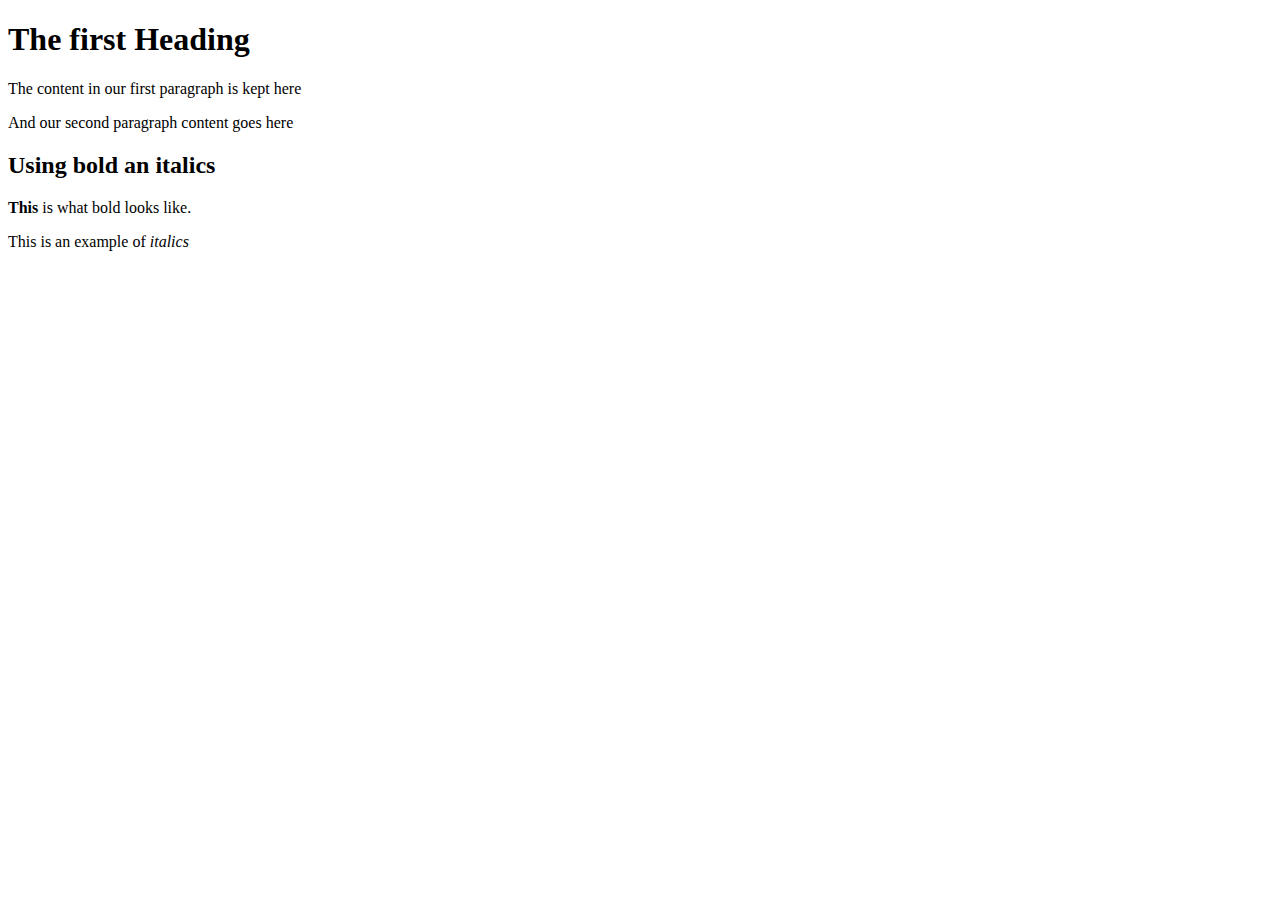
<file: Task 15/example.html>
<!-- This is a comment. Whenever your browser encounters this tag, the content within it will be
treated as a comment. This will not be rendered by the browser -->
<!DOCTYPE html>
<!-- DOCTYPE indicates to the browser which version of html to use -->
<html>

<head>
    <!-- Metadata contained here -->
    <title>My first web page</title>
    <!-- Open a browser and note how this is the name of the tab! -->
</head>

<body>
    <!-- This is where the content of the webpage is kept - between the body tags -->
    <h1>The first Heading</h1>
    <!-- There are six different heading styles - h1 through h6.
		They each have different appearances. Play around and edit this file to see the difference between these heading elements. -->
    <!-- Note how the content below is displayed and separated on the screen -->
    <p>The content in our first paragraph is kept here</p>
    <p>And our second paragraph content goes here</p>
    <h2>Using bold an italics</h2>
    <p>
        <b>This</b> is what bold looks like.
    </p>
    <!-- Notice above how the <b> element is nested within the <p> element. Notice how we use indentation when
		nesting elements to make our code easier to read. -->
    <p>This is an example of
        <em>italics</em>
    </p>
    <!-- em stands for emphasis and the text in the element italics -->
</body>

</html>
<!-- Some things to note:
1) The indenting makes no difference to the meaning of the code above - it makes it easier to read and know what elements fall under which other elements, i.e. if a paragraph relates to heading 1 or 2.
	
2) The opening and closing of tags, and how they are nested correctly.
	
3) The basic elements - p, h(number 1-6), b, em -->
</file>
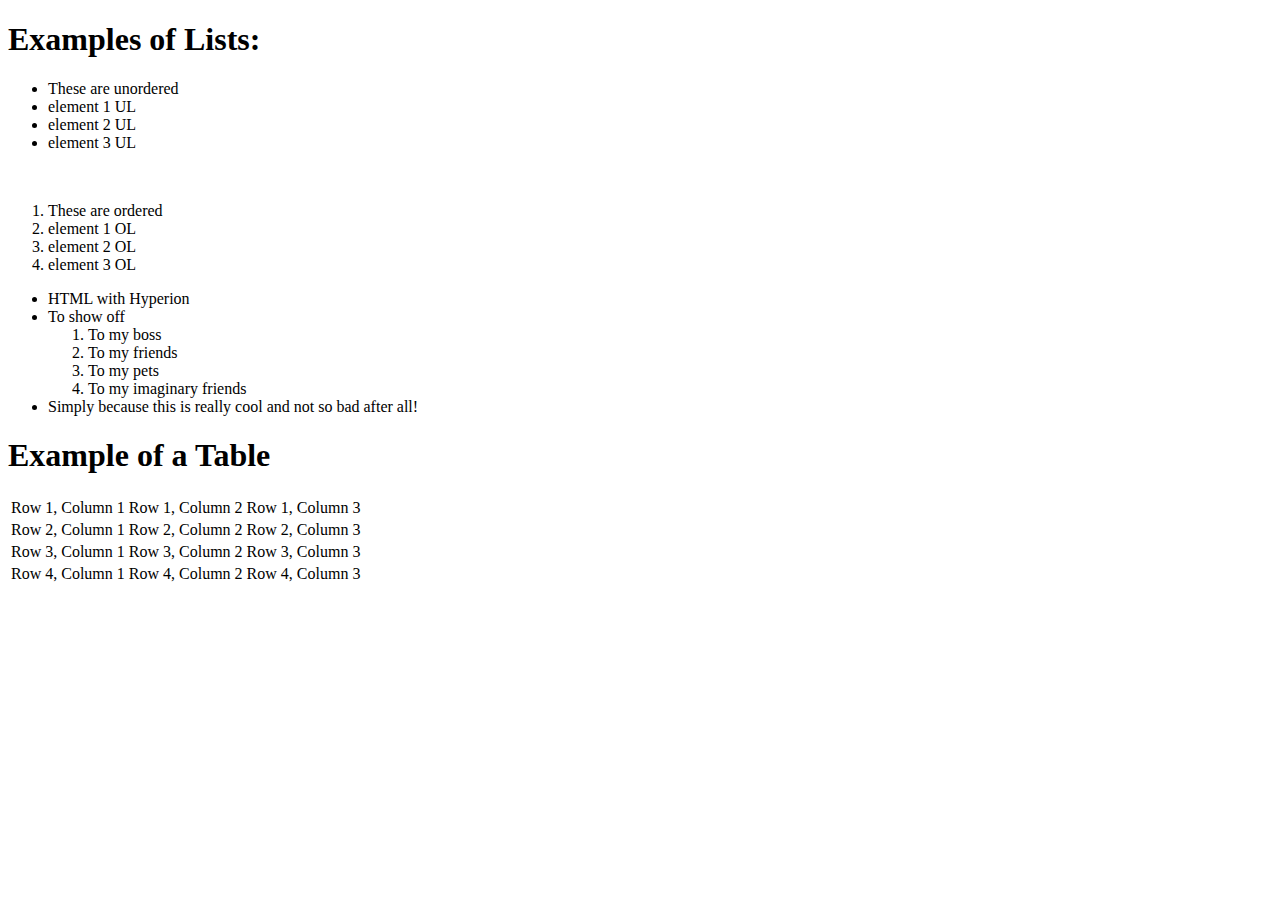
<file: Task 15/example2.html>
<!DOCTYPE html>
<html>

<head>
    <title>HTML II Task</title>
    <!-- Open a browser and note how this is the name of the tab! -->
</head>

<body>
    <!-- This is where the content is kept - between the body tags -->
    <h1>Examples of Lists:</h1>
    <ul>
        <!-- An unordered list -->
        <li>These are unordered</li>
        <li>element 1 UL</li>
        <li>element 2 UL</li>
        <li>element 3 UL</li>
    </ul>
    <br>
    <!-- A line break -->
    <ol>
        <!-- An ordered list -->
        <li>These are ordered</li>
        <li>element 1 OL</li>
        <li>element 2 OL</li>
        <li>element 3 OL</li>
    </ol>
    <!-- You can even combine unorderd and ordered lists by nesting them as shown below-->
    <ul>
        <li>HTML with Hyperion</li>
        <li>To show off
            <ol>
                <li>To my boss</li>
                <li>To my friends</li>
                <li>To my pets</li>
                <li>To my imaginary friends</li>
            </ol>
        </li>
        <li>Simply because this is really cool and not so bad after all!</li>
    </ul>
    <h1>Example of a Table</h1>
    <table>
        <tbody>
            <tr>
                <td>Row 1, Column 1</td>
                <td>Row 1, Column 2</td>
                <td>Row 1, Column 3</td>
            </tr>
            <tr>
                <td>Row 2, Column 1</td>
                <td>Row 2, Column 2</td>
                <td>Row 2, Column 3</td>
            </tr>
            <tr>
                <td>Row 3, Column 1</td>
                <td>Row 3, Column 2</td>
                <td>Row 3, Column 3</td>
            </tr>
            <tr>
                <td>Row 4, Column 1</td>
                <td>Row 4, Column 2</td>
                <td>Row 4, Column 3</td>
            </tr>
        </tbody>
    </table>
</body>

</html>
<!-- You know know what you need to in order to complete the compulsory tasks! -->
</file>
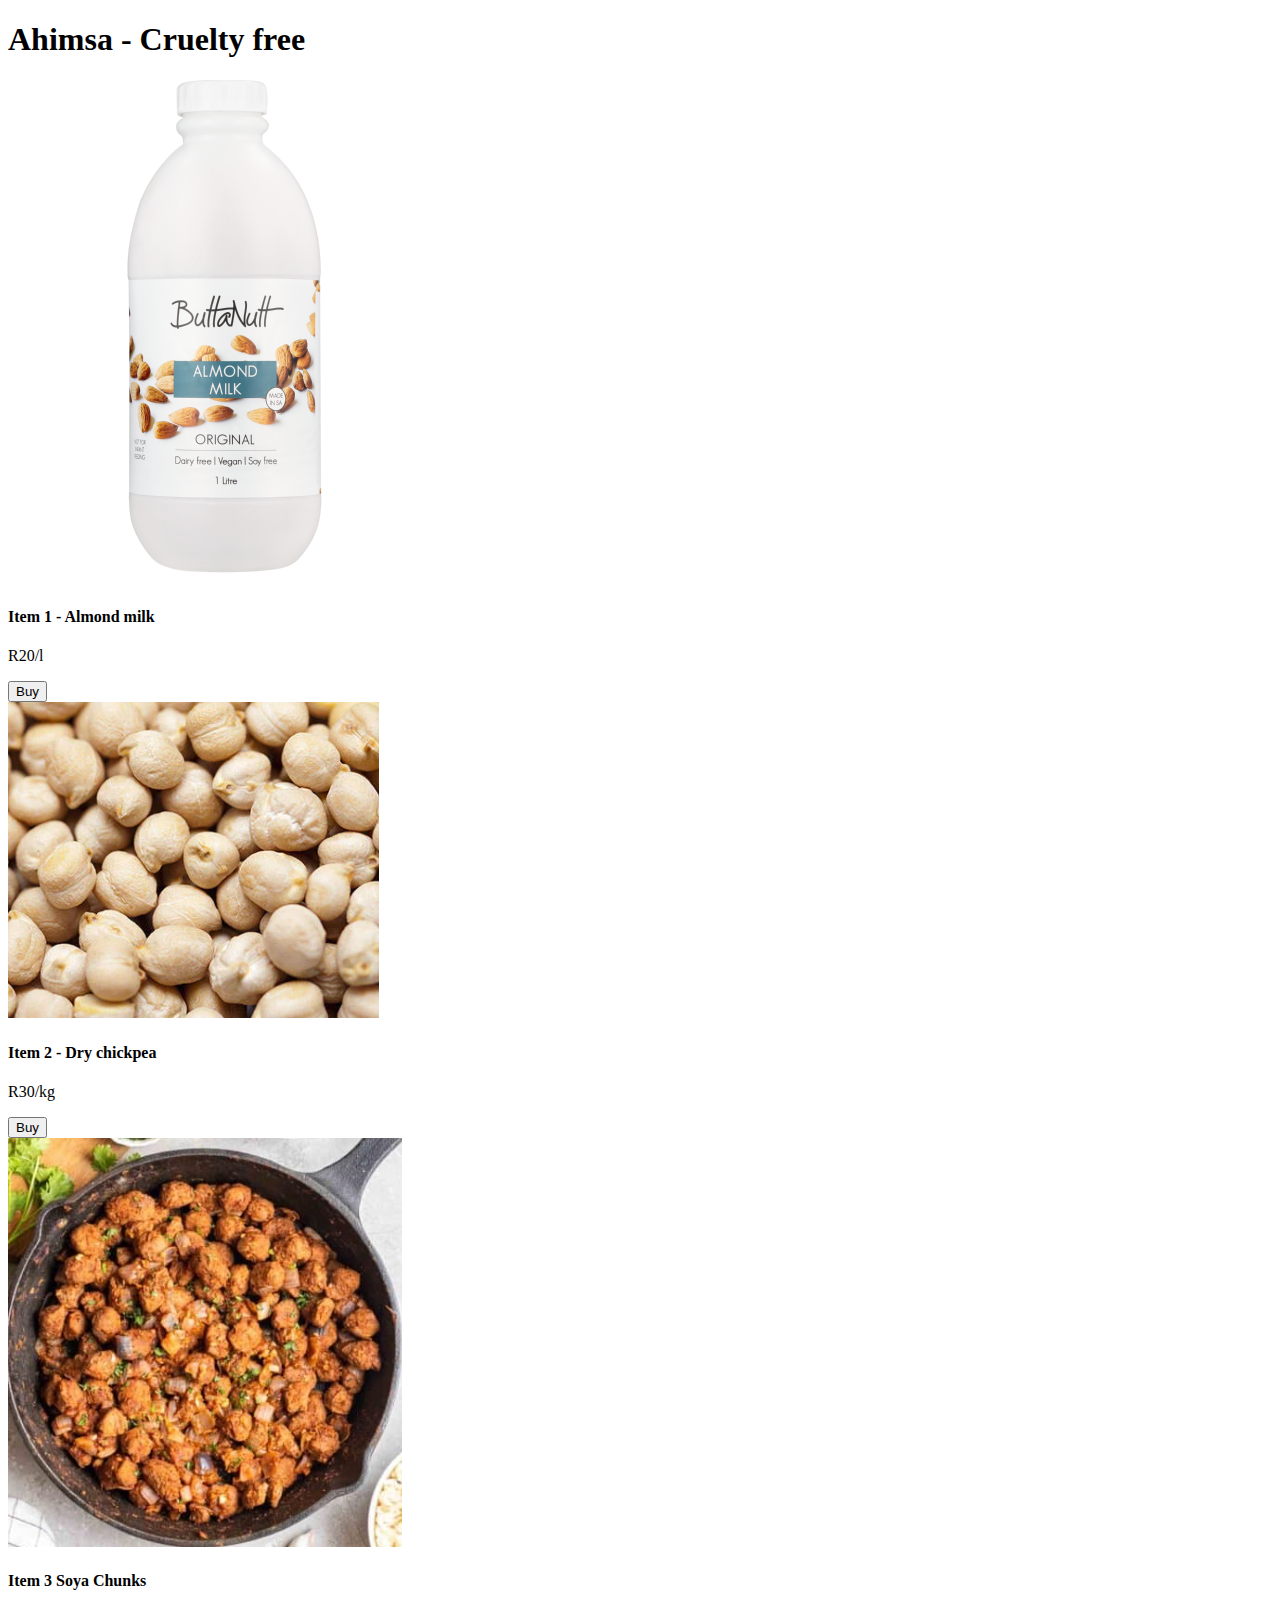
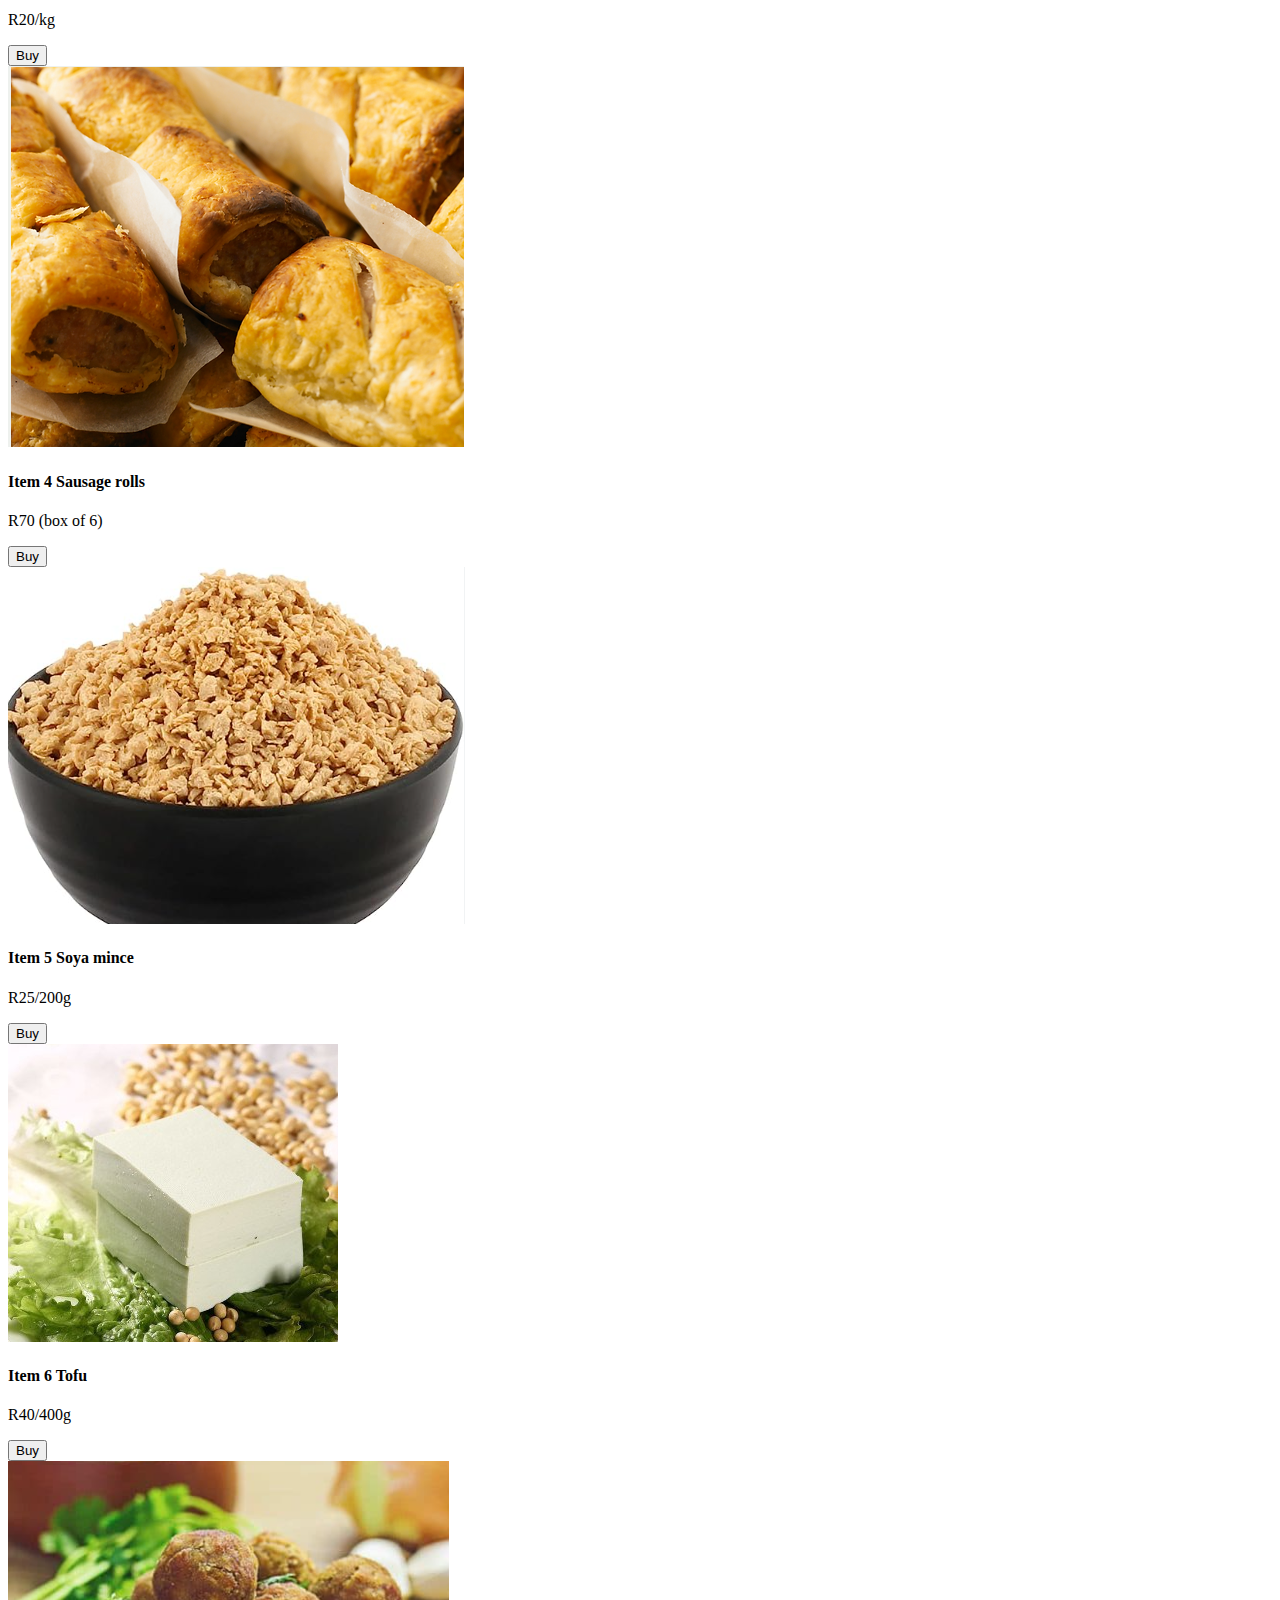
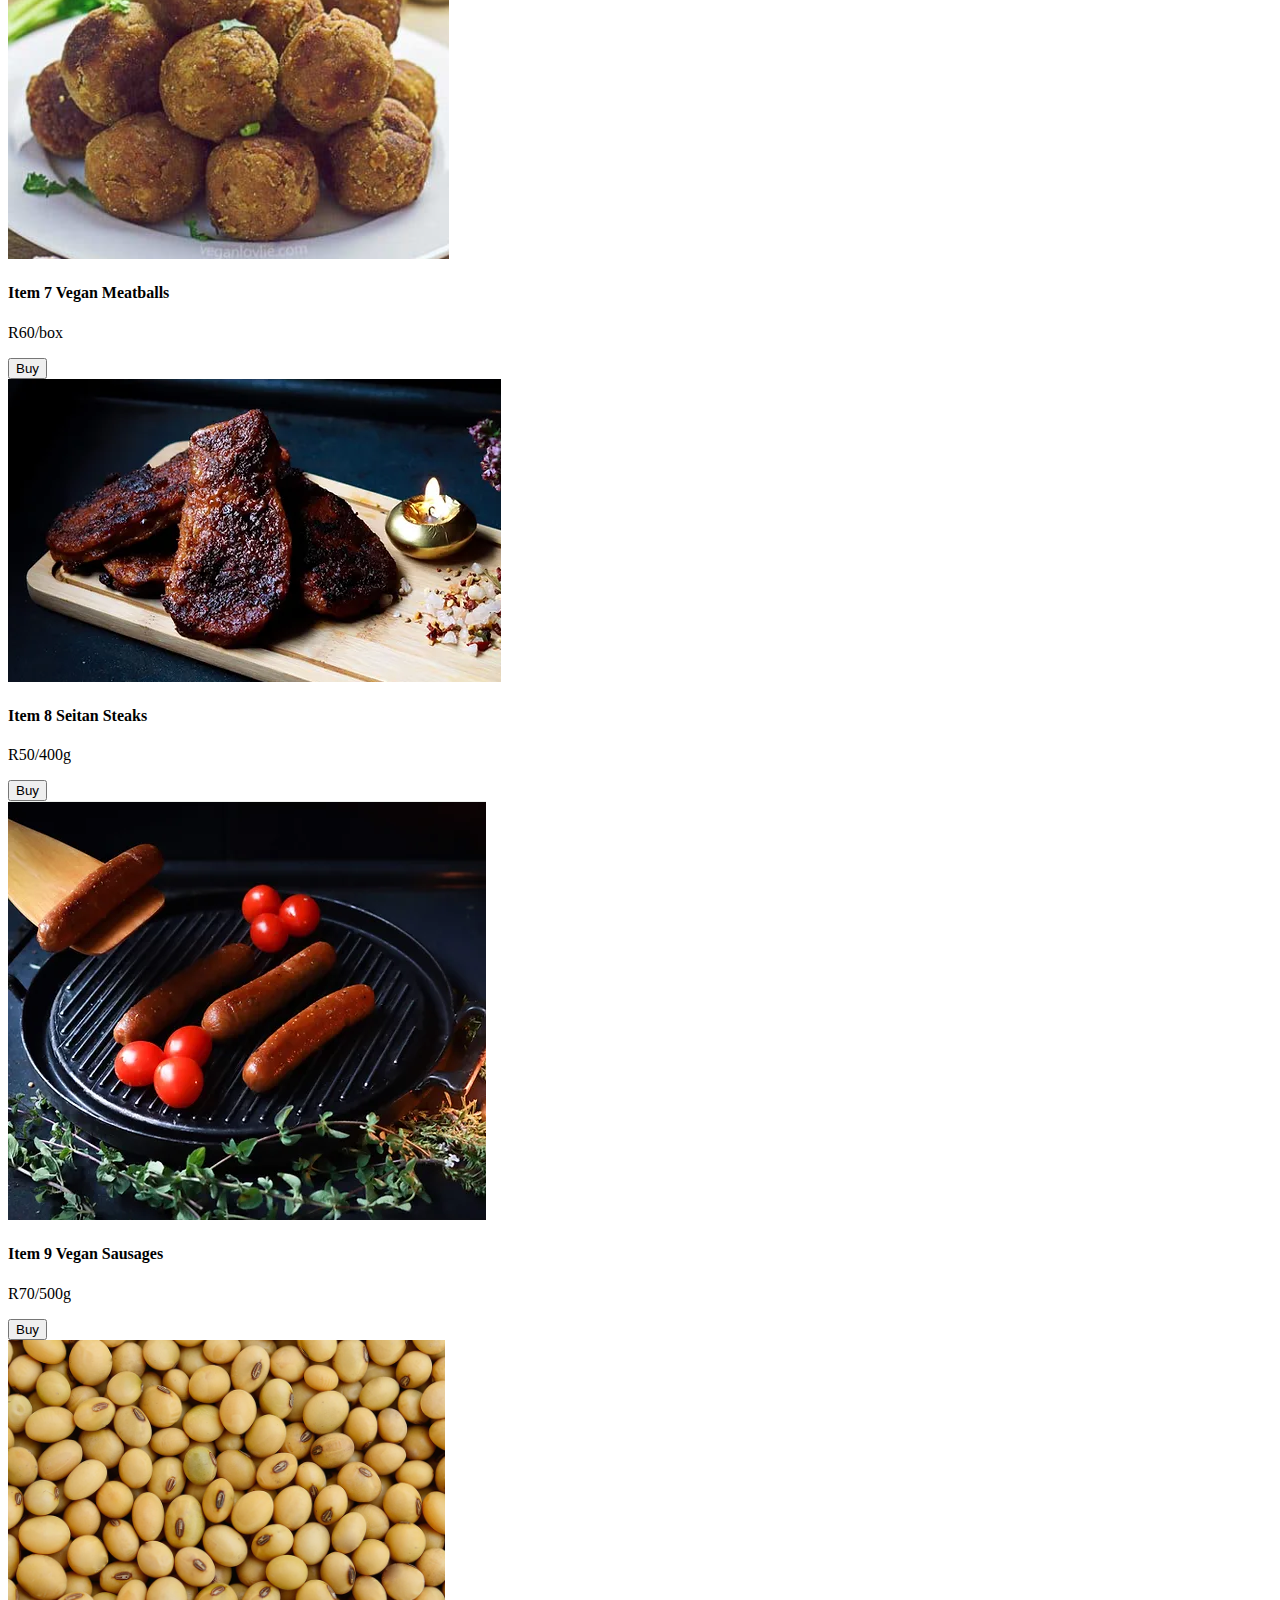
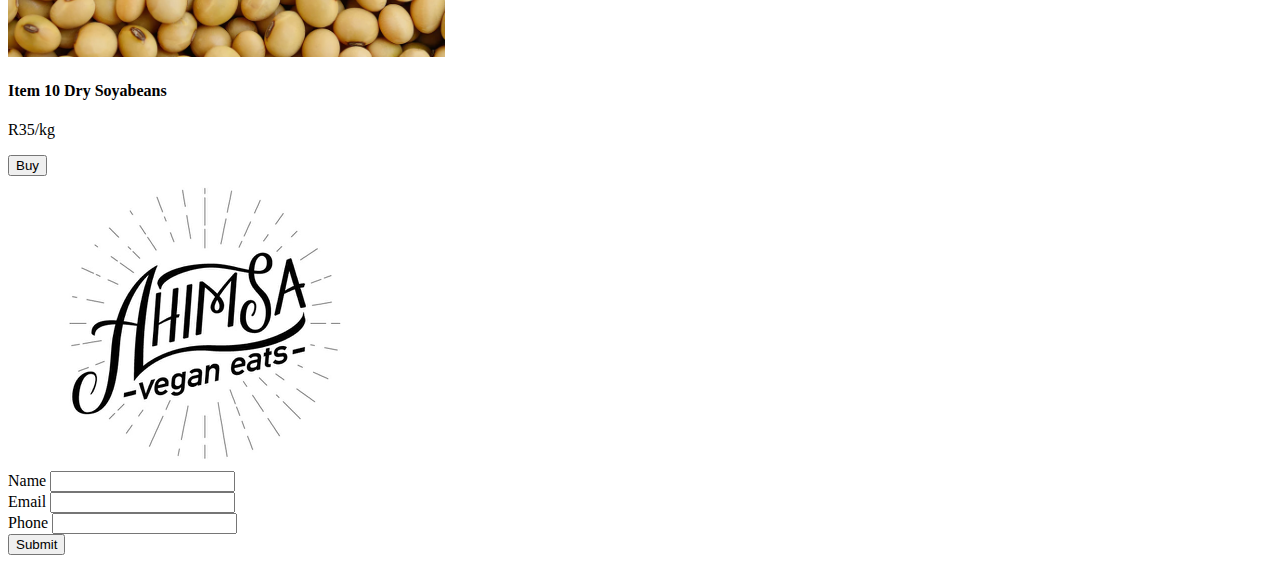
<file: Task 17/Ahimsa.html>
<!DOCTYPE html>
<html>
<head>
    <title> Ahimsa - Cruelty free</title>
    <link href="https://cdn.jsdelivr.net/npm/bootstrap@5.3.0/dist/css/bootstrap.min.css" rel="stylesheet" integrity="sha384-9ndCyUaIbzAi2FUVXJi0CjmCapSmO7SnpJef0486qhLnuZ2cdeRhO02iuK6FUUVM" crossorigin="anonymous">
    <style>
        img:hover {
            animation: shake 0.5s;
            animation-iteration-count: infinite;
            }

        @keyframes shake {
            0% { transform: translate(1px, 1px) rotate(0deg); }
            10% { transform: translate(-1px, -2px) rotate(-1deg); }
            20% { transform: translate(-3px, 0px) rotate(1deg); }
            30% { transform: translate(3px, 2px) rotate(0deg); }
            40% { transform: translate(1px, -1px) rotate(1deg); }
            50% { transform: translate(-1px, 2px) rotate(-1deg); }
            60% { transform: translate(-3px, 1px) rotate(0deg); }
            70% { transform: translate(3px, 1px) rotate(-1deg); }
            80% { transform: translate(-1px, -1px) rotate(1deg); }
            90% { transform: translate(1px, 2px) rotate(0deg); }
            100% { transform: translate(1px, -2px) rotate(-1deg); }
            }
    </style>
</head>     

<body>
    <h1 class="text-center">Ahimsa - Cruelty free</h1>
    <div class="row">
        <div class="col-md-4">
            <div>
                <img src="Pictures/almond.png">
                <h4>Item 1 - Almond milk </h4>
                <p>R20/l</p>
                <button>Buy</button>
            </div>
        </div>
        <div class="col-md-4">
            <div>
                <img src="Pictures/chickpea.png">
                <h4>Item 2 - Dry chickpea</h4>
                <p>R30/kg</p>
                <button>Buy</button>
            </div>
        </div>
        <div class="col-md-4">
            <div>
                <img src="Pictures/Dry soya chunks.png">
                <h4>Item 3 Soya Chunks</h4>
                <p>R20/kg</p>
                <button>Buy</button>
            </div>
        </div>
    </div>
    <div class="row">
        <div class="col-md-4">
            <div>
                <img src="Pictures/sausage rolls.png">
                <h4>Item 4 Sausage rolls</h4>
                <p>R70 (box of 6)</p>
                <button>Buy</button>
            </div>
        </div>
        <div class="col-md-4">
            <div>
                <img src="Pictures/soya mince.png">
                <h4>Item 5 Soya mince</h4>
                <p>R25/200g</p>
                <button>Buy</button>
            </div>
        </div>
        <div class="col-md-4">
            <div>
                <img src="Pictures/Tofu.png">
                <h4>Item 6 Tofu</h4>
                <p>R40/400g</p>
                <button>Buy</button>
            </div>
        </div>
    </div>
    <div class="row">
        <div class="col-md-4">
            <div>
                <img src="Pictures/vegan meatballs.png">
                <h4>Item 7 Vegan Meatballs</h4>
                <p>R60/box</p>
                <button>Buy</button>
            </div>
        </div>
        <div class="col-md-4">
            <div>
                <img src="Pictures/seitan steaks.png">
                <h4>Item 8 Seitan Steaks</h4>
                <p>R50/400g</p>
                <button>Buy</button>
            </div>
        </div>
        <div class="col-md-4">
            <div>
                <img src="Pictures/Sausage.png">
                <h4>Item 9 Vegan Sausages</h4>
                <p>R70/500g</p>
                <button>Buy</button>
            </div>
        </div>
        <div class="col-md-4">
            <div>
                <img src="Pictures/soyabeans.png">
                <h4>Item 10 Dry Soyabeans</h4>
                <p>R35/kg</p>
                <button>Buy</button>
            </div>
        </div>
    </div>
    <div>
        <footer>
            <div class="row">
                <div class="col-md-6">
                    <div>
                        <img src="Pictures/Ahimsa.png">
                    </div>
                </div>
                <div class="col-md-6">
                    <form>
                        <div class="form-group">
                            <label for="name">Name</label>
                            <input type="text" class="form-control" id="name">
                        </div>
                        <div class="form-group">
                            <label for="email">Email</label>
                            <input type="email" class="form-control" id="email">
                        </div>
                        <div class="form-group">
                            <label for="phone">Phone</label>
                            <input type="tel" class="form-control" id="phone">
                        </div>
                        <button type="submit" class="btn btn-primary">Submit</button>
                    </form>
                </div>
            </div>
        </footer>
    </div>
</body>

</html>
</file>
